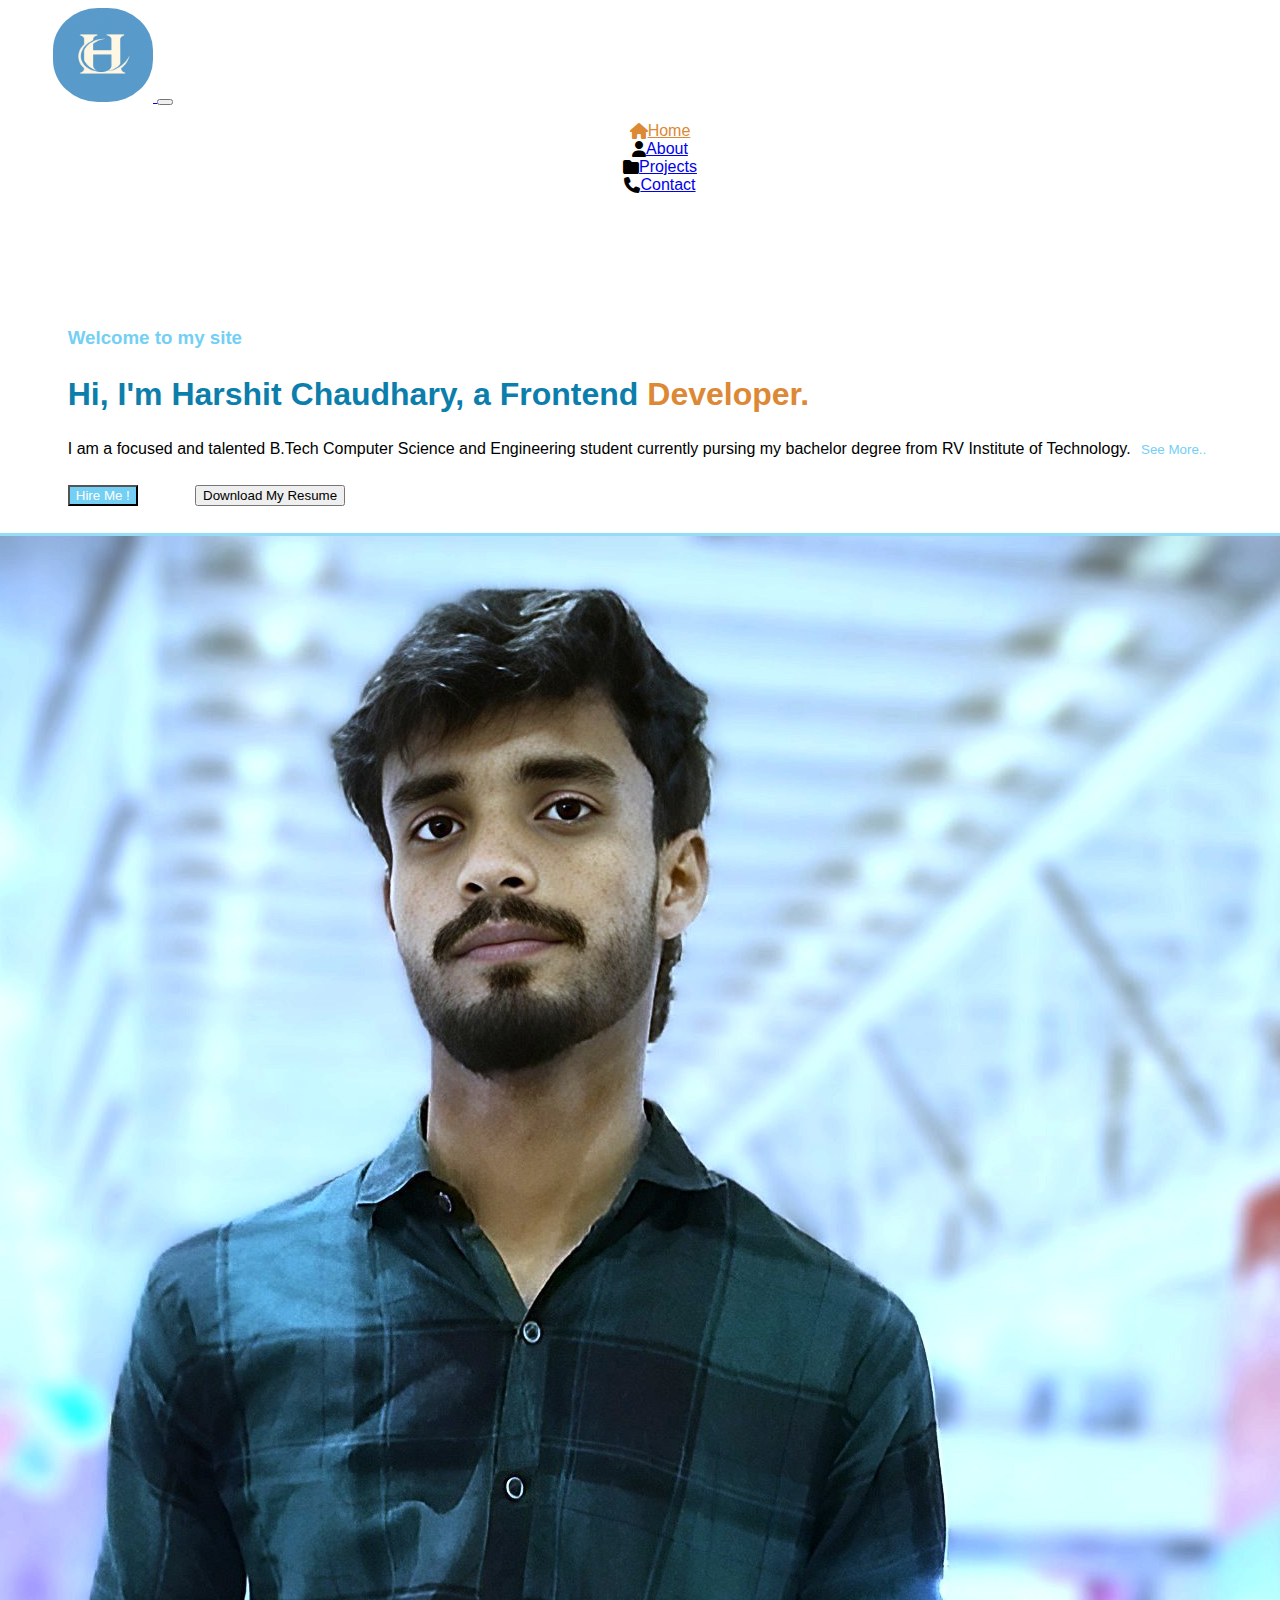
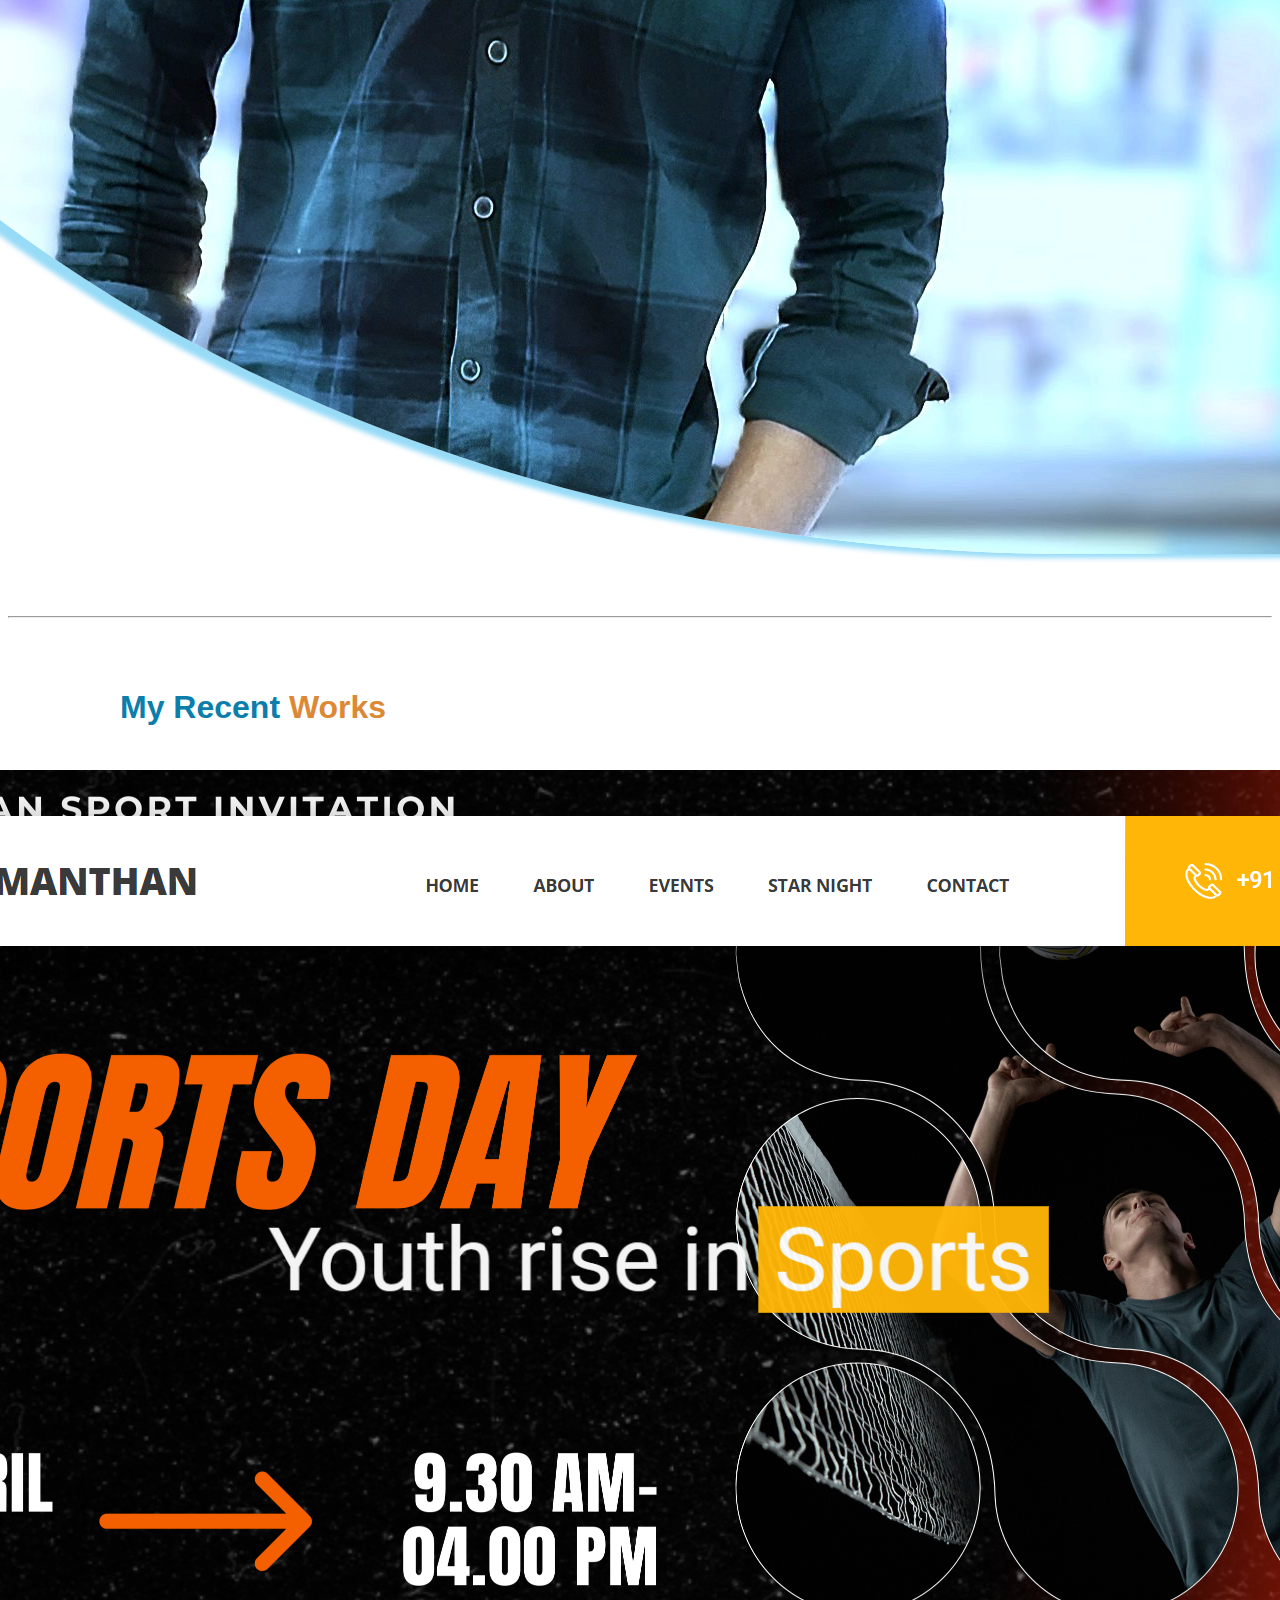
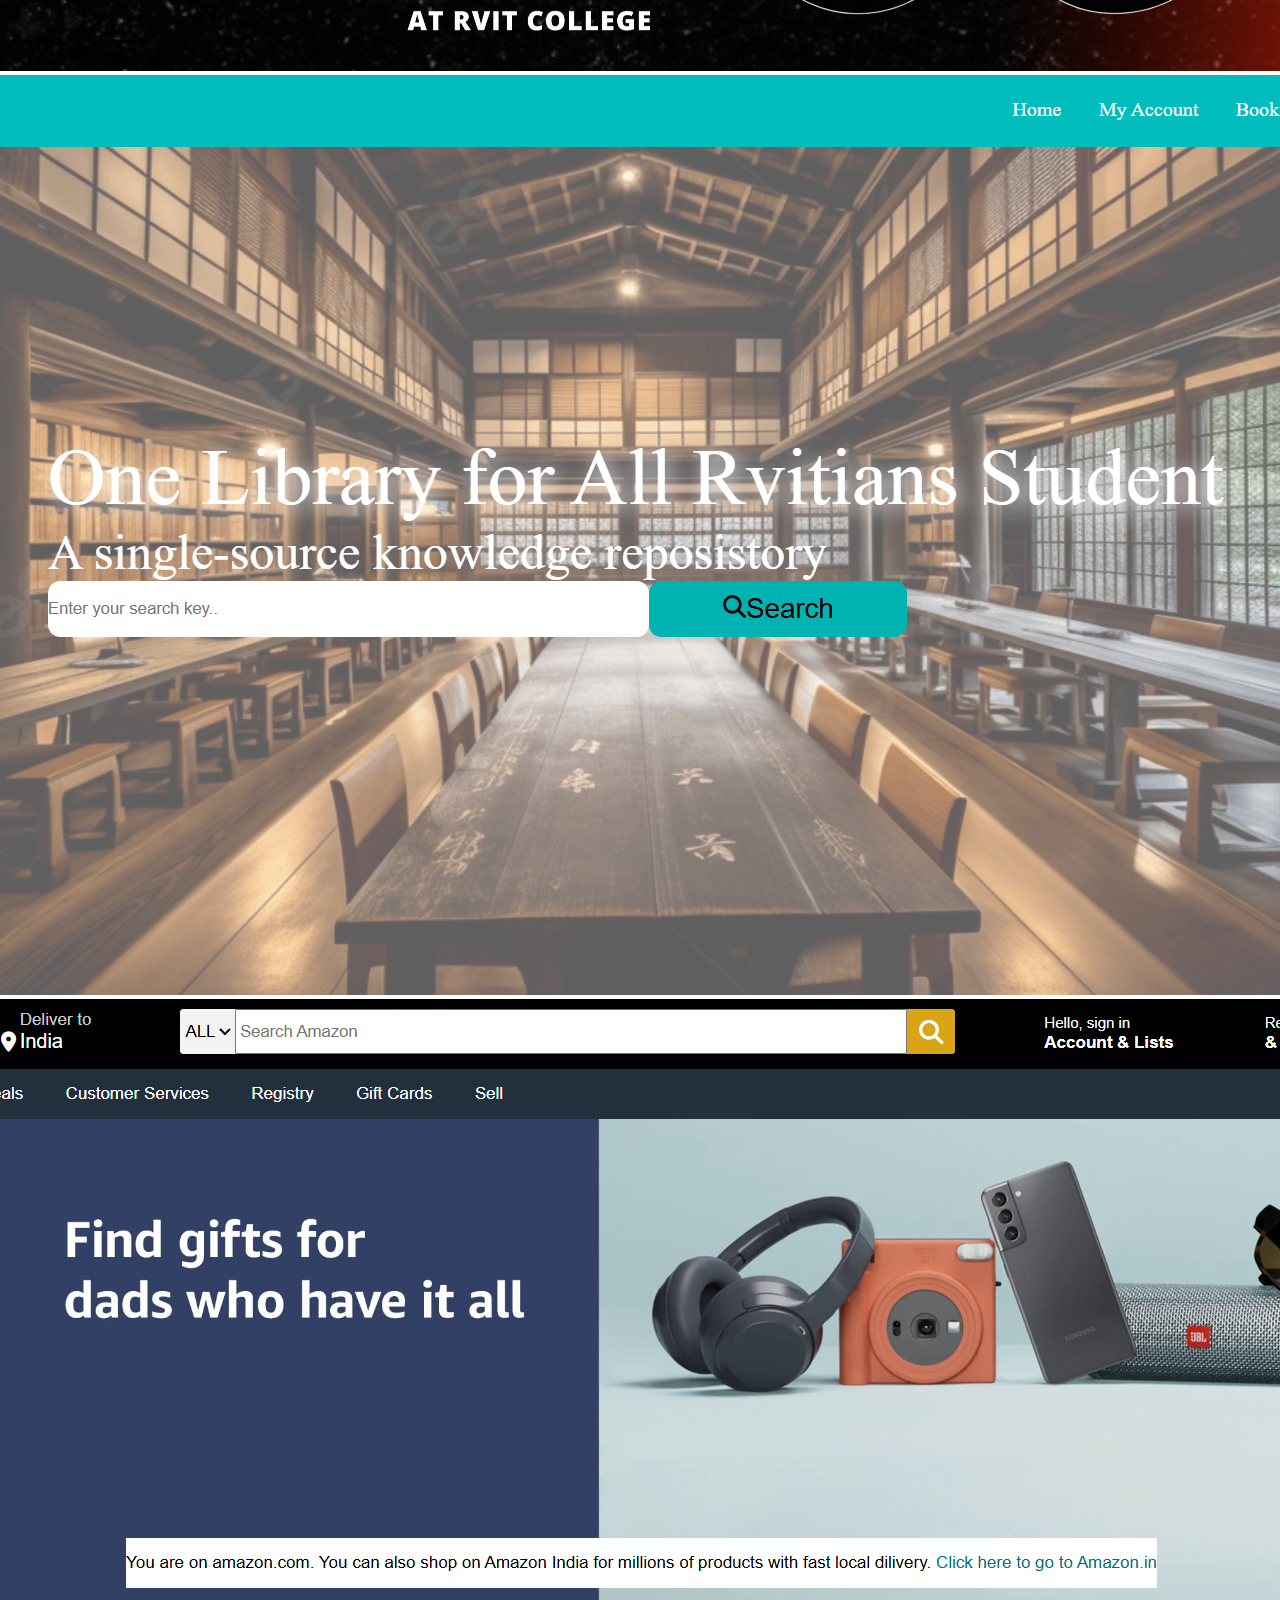
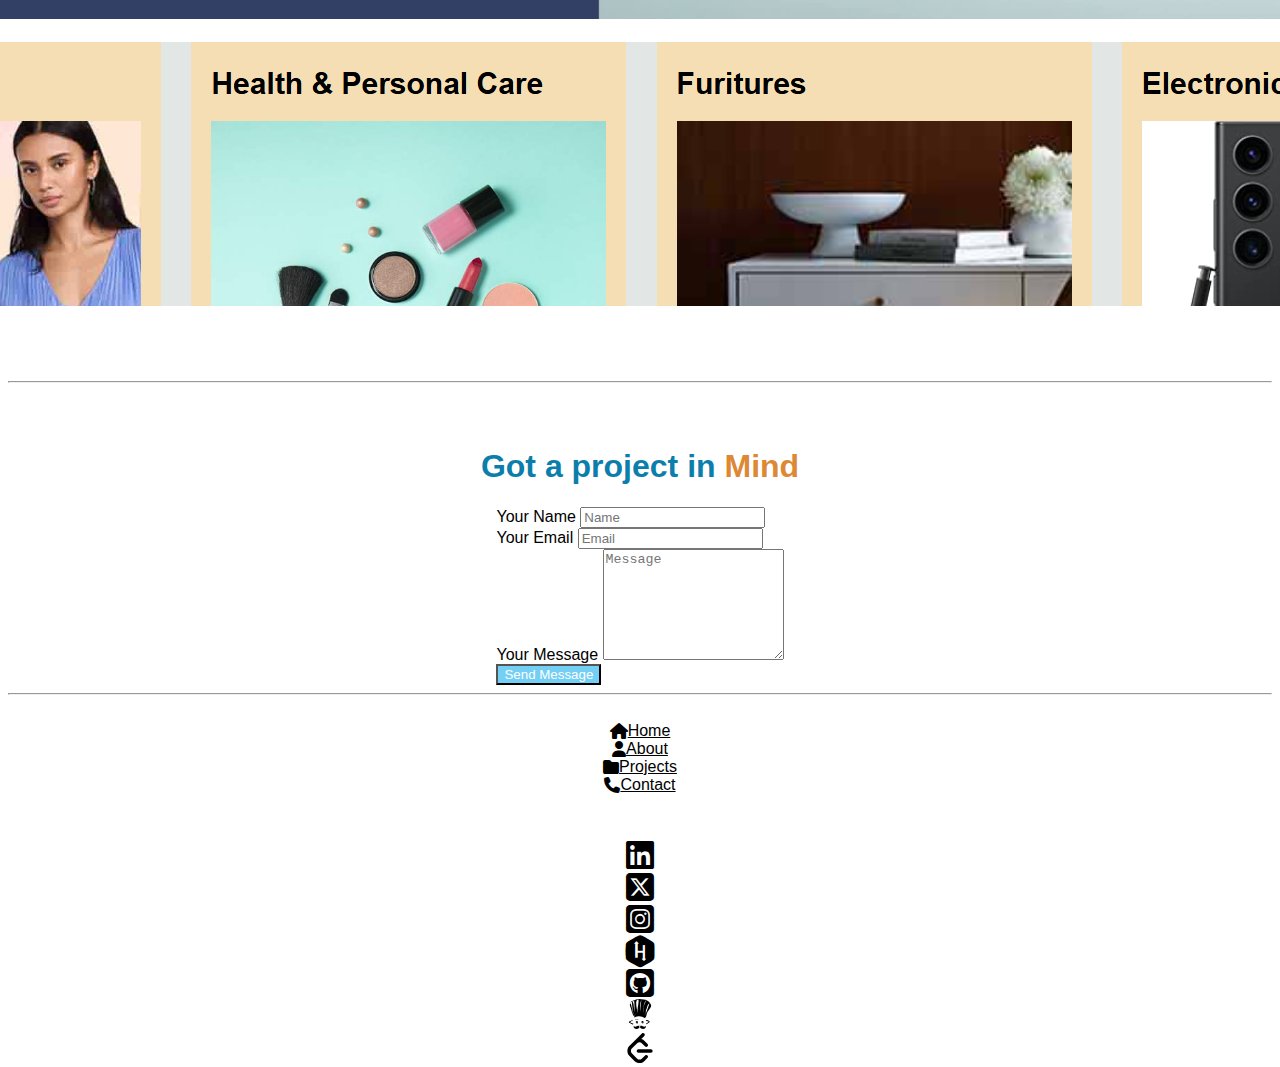
<file: index.html>
<!doctype html>
<html lang="en">

<head>
    <meta charset="utf-8">
    <meta name="viewport" content="width=device-width, initial-scale=1">
    <title>Harshit Chaudhary's Portfolio</title>
    <link rel="icon" type="image/png" href="Images/H-brand.png">
    <link href="https://cdn.jsdelivr.net/npm/bootstrap@5.3.6/dist/css/bootstrap.min.css" rel="stylesheet"
        integrity="sha384-4Q6Gf2aSP4eDXB8Miphtr37CMZZQ5oXLH2yaXMJ2w8e2ZtHTl7GptT4jmndRuHDT" crossorigin="anonymous">
    <link rel="stylesheet" href="style.css">
    <link rel="stylesheet" href="fontawesome-free-6.7.2-web/css/all.min.css">
</head>

<body>
    <!-- Nav Bar -->
    <nav class="navbar navbar-expand-lg bg-body-tertiary">
        <div class="container-fluid">
            <a class="navbar-brand" href="#">
                <img src="Images/H-brand.png" alt="Logo" width="100" height="94"
                    class="d-inline-block align-text-top brand-image">
            </a>
            <button class="navbar-toggler" type="button" data-bs-toggle="collapse" data-bs-target="#navbarNav"
                aria-controls="navbarNav" aria-expanded="false" aria-label="Toggle navigation">
                <span class="navbar-toggler-icon"></span>
            </button>
            <div class="collapse navbar-collapse" id="navbarNav">
                <ul class="navbar-nav">
                    <li class="nav-item">
                        <i class="fa-solid fa-house home"></i>
                        <a class="nav-link active" id="home" aria-current="page" href="index.html">Home</a>
                    </li>
                    <li class="nav-item">
                        <i class="fa-solid fa-user"></i>
                        <a class="nav-link" href="about.html">About</a>
                    </li>
                    <li class="nav-item">
                        <i class="fa-solid fa-folder"></i>
                        <a class="nav-link" href="project.html">Projects</a>
                    </li>
                    <li class="nav-item">
                        <i class="fa-solid fa-phone"></i>
                        <a class="nav-link" href="contact.html">Contact</a>
                    </li>
                </ul>
            </div>
        </div>
    </nav>

    <!-- Hero Section  -->

    <div class="hero-section">
        <div class="container text-center">
            <div class="row">
                <div class="col">
                    <div class="d-flex flex-column mb-3">
                        <div class="p-2">
                            <h3 class="welcome" align="left">Welcome to my site</h3>
                        </div>
                        <div class="p-2">
                            <h1 class="intro" align="left">Hi, I'm Harshit Chaudhary, a Frontend <span
                                    class="developer">Developer.</span></h1>
                        </div>
                        <div class="p-2">
                            <p class="hero-paragraph" align="left">
                                I am a focused and talented B.Tech Computer Science and Engineering student currently
                                pursing my bachelor degree from RV Institute of Technology. <span
                                    class="seeMore"><button class="see" onclick="see_more()">See More..</button></span>
                            </p>
                        </div>
                        <div class="p-2 hero-button">
                            <a href="contact.html"><button type="button" id="btn" class="btn btn-outline-info">Hire Me !</button></a>
                            <a href="#btn2"><button type="button" id="btn2" class="btn btn-outline-info">Download My
                                    Resume</button></a>
                        </div>
                    </div>
                </div>
                <div class="col">
                    <img src="Images/Portfolio.png" class="img-fluid" alt="harshit-image">
                </div>

            </div>
        </div>
    </div>

    <!-- My Recent Work -->
    <br><br><br>
    <hr>
    <br><br>
    <div class="recent_work">
        <div class="d-flex flex-column mb-3">
            <div class="p-2">
                <h1 class="intro recent">My Recent <span class="developer">Works</span></h1>
            </div>
            <br><br><br>
            <!-- <div class="p-2">
                <div class="d-flex flex-row mb-3">
                    <div class="p-2 ">
                        <button type="button" class="btn btn-info beta">All</button>
                    </div>
                    <div class="p-2">
                        <button type="button" class="btn btn-info beta">Web Design</button>
                    </div>
                    <div class="p-2">
                        <button type="button" class="btn btn-info beta">DSA</button>
                    </div>
                </div>
            </div> -->
            <div class="p-2">
                <div class="container text-center">
                    <div class="row recent2">
                        <div class="col" id="image1">
                            <a href="#image1" class="sigma"><img src="Images/rvit_manthan.png"
                                    class="img-thumbnail img2" alt="Rvit Manthan Web Design"></a>
                        </div>
                        <div class="col" id="image2">
                            <a href="#image2" class="sigma"><img src="Images/library.png" class="img-thumbnail img2"
                                    alt="Library Web Design"></a>
                        </div>
                        <div class="col" id="image3">
                            <a href="#image3" class="sigma" class="sigma"><img src="Images/amazon.png"
                                    class="img-thumbnail img2" alt="Amazon Clone"></a>
                        </div>

                    </div>
                </div>
            </div>
        </div>
    </div>

    <!-- Got a project in mind -->

    <br><br>
    <hr>
    <br><br>
    <div class="got-project">
        <div class="container text-center">
            <div class="row">
                <div class="col" align="left">
                    <h1 class="intro" align="left">
                        Got a project in <span class="developer">Mind</span>
                    </h1>
                </div>
                <div class="col">
                    <form action="" class="row g-3">
                        <div class="col-md-6" align="left">
                            <label for="inputName" class="form-label gama">Your Name</label>
                            <input type="text" class="form-control" id="inputName" placeholder="Name">
                        </div>
                        <div class="col-md-6" align="left">
                            <label for="inputEmail4" class="form-label gama"> Your Email</label>
                            <input type="email" class="form-control" id="inputEmail4" placeholder="Email">
                        </div>
                        <div class="mb-3" align="left">
                            <label for="inputMessage" class="form-label gama">Your Message</label>
                            <textarea class="form-control" id="inputMessage" rows="7" placeholder="Message"></textarea>
                        </div>
                        <div class="col-md-3" align="left">
                            <button type="submit" class="btn btn-primary beta">Send Message</button>
                        </div>
                    </form>
                </div>
            </div>
        </div>
    </div>


    <!-- Footer -->

    <hr>
    <footer>
        <div class="d-flex flex-column mb-3">
            <div class="p-2 alpha">
                <div class="row icon">
                    <div class="col main">
                        <i class="fa-solid fa-house"></i>
                        <a class="nav-link active" aria-current="page" href="index.html">Home</a>
                    </div>
                    <div class="col main">
                        <i class="fa-solid fa-user"></i>
                        <a class="nav-link" href="about.html">About</a>
                    </div>
                    <div class="col main">
                        <i class="fa-solid fa-folder"></i>
                        <a class="nav-link" href="project.html">Projects</a>
                    </div>
                    <div class="col main">
                        <i class="fa-solid fa-phone"></i>
                        <a class="nav-link" href="contact.html">Contact</a>
                    </div>
                </div>
            </div>
            <div class="p-2 alpha">
                <div class="row icon">
                    <div class="col">
                        <a href="#icon1" id="icon1"><i class="fa-brands fa-linkedin fa-2x"></i></a>
                    </div>
                    <div class="col">
                        <a href="#icon2" id="icon2"><i class="fa-brands fa-square-x-twitter fa-2x"></i></a>
                    </div>
                    <div class="col">
                        <a href="#icon3" id="icon3"><i class="fa-brands fa-square-instagram fa-2x"></i></a>
                    </div>
                    <div class="col">
                        <a href="#icon4" id="icon4"><i class="fa-brands fa-hackerrank fa-2x"></i></a>
                    </div>
                    <div class="col">
                        <a href="#icon5" id="icon5"><i class="fa-brands fa-square-github fa-2x"></i></a>
                    </div>
                    <div class="col">
                        <a href="#icon6" id="icon6"><img src="Images/codechef-svgrepo-com.svg" alt="Code Chef"
                                width="30vw"></a>
                    </div>
                    <div class="col">
                        <a href="#icon7" id="icon7"><img src="Images/leetcode-svgrepo-com.svg" alt="LeetCode"
                                width="30vw"></a>
                    </div>
                </div>
            </div>
        </div>
    </footer>

    <!-- Adding script file -->

    <script src="script.js"></script>
    <script src="https://cdn.jsdelivr.net/npm/bootstrap@5.3.6/dist/js/bootstrap.bundle.min.js"
        integrity="sha384-j1CDi7MgGQ12Z7Qab0qlWQ/Qqz24Gc6BM0thvEMVjHnfYGF0rmFCozFSxQBxwHKO"
        crossorigin="anonymous"></script>
</body>

</html>
</file>
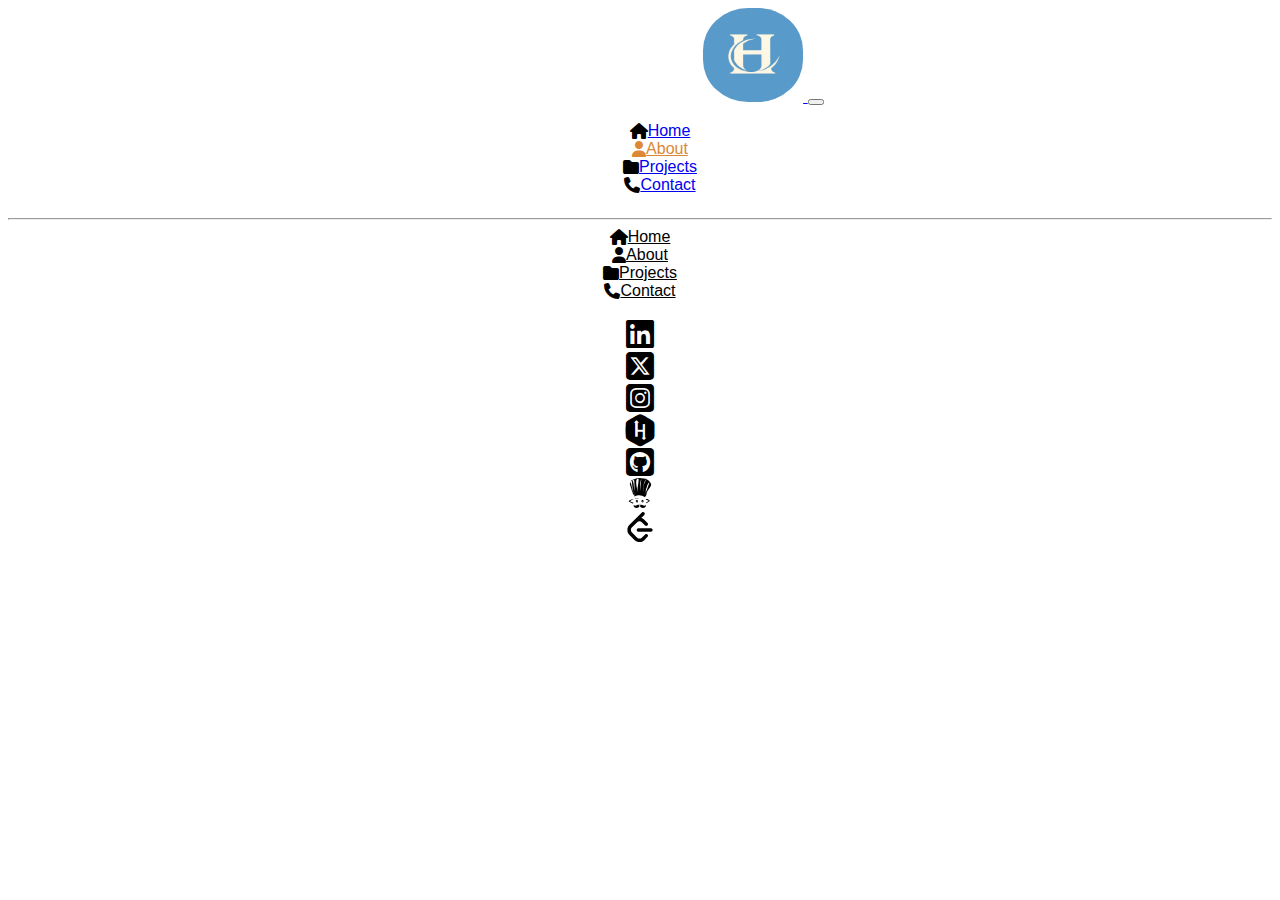
<file: about.html>
<!doctype html>
<html lang="en">

<head>
    <meta charset="utf-8">
    <meta name="viewport" content="width=device-width, initial-scale=1">
    <title>Harshit Chaudhary's Portfolio</title>
    <link href="https://cdn.jsdelivr.net/npm/bootstrap@5.3.6/dist/css/bootstrap.min.css" rel="stylesheet"
        integrity="sha384-4Q6Gf2aSP4eDXB8Miphtr37CMZZQ5oXLH2yaXMJ2w8e2ZtHTl7GptT4jmndRuHDT" crossorigin="anonymous">
    <link rel="stylesheet" href="about.css">
    <link rel="stylesheet" href="fontawesome-free-6.7.2-web/css/all.min.css">
</head>

<body>
    <!-- Nav Bar -->
    <nav class="navbar navbar-expand-lg bg-body-tertiary">
        <div class="container-fluid">
            <a class="navbar-brand" href="#">
                <img src="Images/H-brand.png" alt="Logo" width="100" height="94"
                    class="d-inline-block align-text-top brand-image">
            </a>
            <button class="navbar-toggler" type="button" data-bs-toggle="collapse" data-bs-target="#navbarNav"
                aria-controls="navbarNav" aria-expanded="false" aria-label="Toggle navigation">
                <span class="navbar-toggler-icon"></span>
            </button>
            <div class="collapse navbar-collapse" id="navbarNav">
                <ul class="navbar-nav">
                    <li class="nav-item">
                        <i class="fa-solid fa-house"></i>
                        <a class="nav-link active" aria-current="page" href="index.html">Home</a>
                    </li>
                    <li class="nav-item">
                        <i class="fa-solid fa-user about"></i>
                        <a class="nav-link" id="about" href="about.html">About</a>
                    </li>
                    <li class="nav-item">
                        <i class="fa-solid fa-folder"></i>
                        <a class="nav-link" href="project.html">Projects</a>
                    </li>
                    <li class="nav-item">
                        <i class="fa-solid fa-phone"></i>
                        <a class="nav-link" href="contact.html">Contact</a>
                    </li>
                </ul>
            </div>
        </div>
    </nav>

    <!-- Footer -->

    <hr>
    <footer>
        <div class="d-flex flex-column mb-3">
            <div class="p-2 alpha">
                <div class="row icon">
                    <div class="col main">
                        <i class="fa-solid fa-house"></i>
                        <a class="nav-link active" aria-current="page" href="index.html">Home</a>
                    </div>
                    <div class="col main">
                        <i class="fa-solid fa-user"></i>
                        <a class="nav-link" href="about.html">About</a>
                    </div>
                    <div class="col main">
                        <i class="fa-solid fa-folder"></i>
                        <a class="nav-link" href="project.html">Projects</a>
                    </div>
                    <div class="col main">
                        <i class="fa-solid fa-phone"></i>
                        <a class="nav-link" href="contact.html">Contact</a>
                    </div>
                </div>
            </div>
            <div class="p-2 alpha">
                <div class="row icon">
                    <div class="col">
                        <a href="#icon1" id="icon1"><i
                                class="fa-brands fa-linkedin fa-2x"></i></a>
                    </div>
                    <div class="col">
                        <a href="#icon2" id="icon2"><i class="fa-brands fa-square-x-twitter fa-2x"></i></a>
                    </div>
                    <div class="col">
                        <a href="#icon3" id="icon3"><i
                                class="fa-brands fa-square-instagram fa-2x"></i></a>
                    </div>
                    <div class="col">
                        <a href="#icon4" id="icon4"><i
                                class="fa-brands fa-hackerrank fa-2x"></i></a>
                    </div>
                    <div class="col">
                        <a href="#icon5" id="icon5"><i class="fa-brands fa-square-github fa-2x"></i></a>
                    </div>
                    <div class="col">
                        <a href="#icon6" id="icon6"><img src="Images/codechef-svgrepo-com.svg" alt="Code Chef" width="30vw"></a>
                    </div>
                    <div class="col">
                        <a href="#icon7" id="icon7"><img src="Images/leetcode-svgrepo-com.svg" alt="LeetCode" width="30vw"></a>
                    </div>
                </div>
            </div>
        </div>
    </footer>
    
    <!-- Adding script file -->

    <script src="script.js"></script>
    <script src="https://cdn.jsdelivr.net/npm/bootstrap@5.3.6/dist/js/bootstrap.bundle.min.js"
        integrity="sha384-j1CDi7MgGQ12Z7Qab0qlWQ/Qqz24Gc6BM0thvEMVjHnfYGF0rmFCozFSxQBxwHKO"
        crossorigin="anonymous"></script>
</body>

</html>
</file>
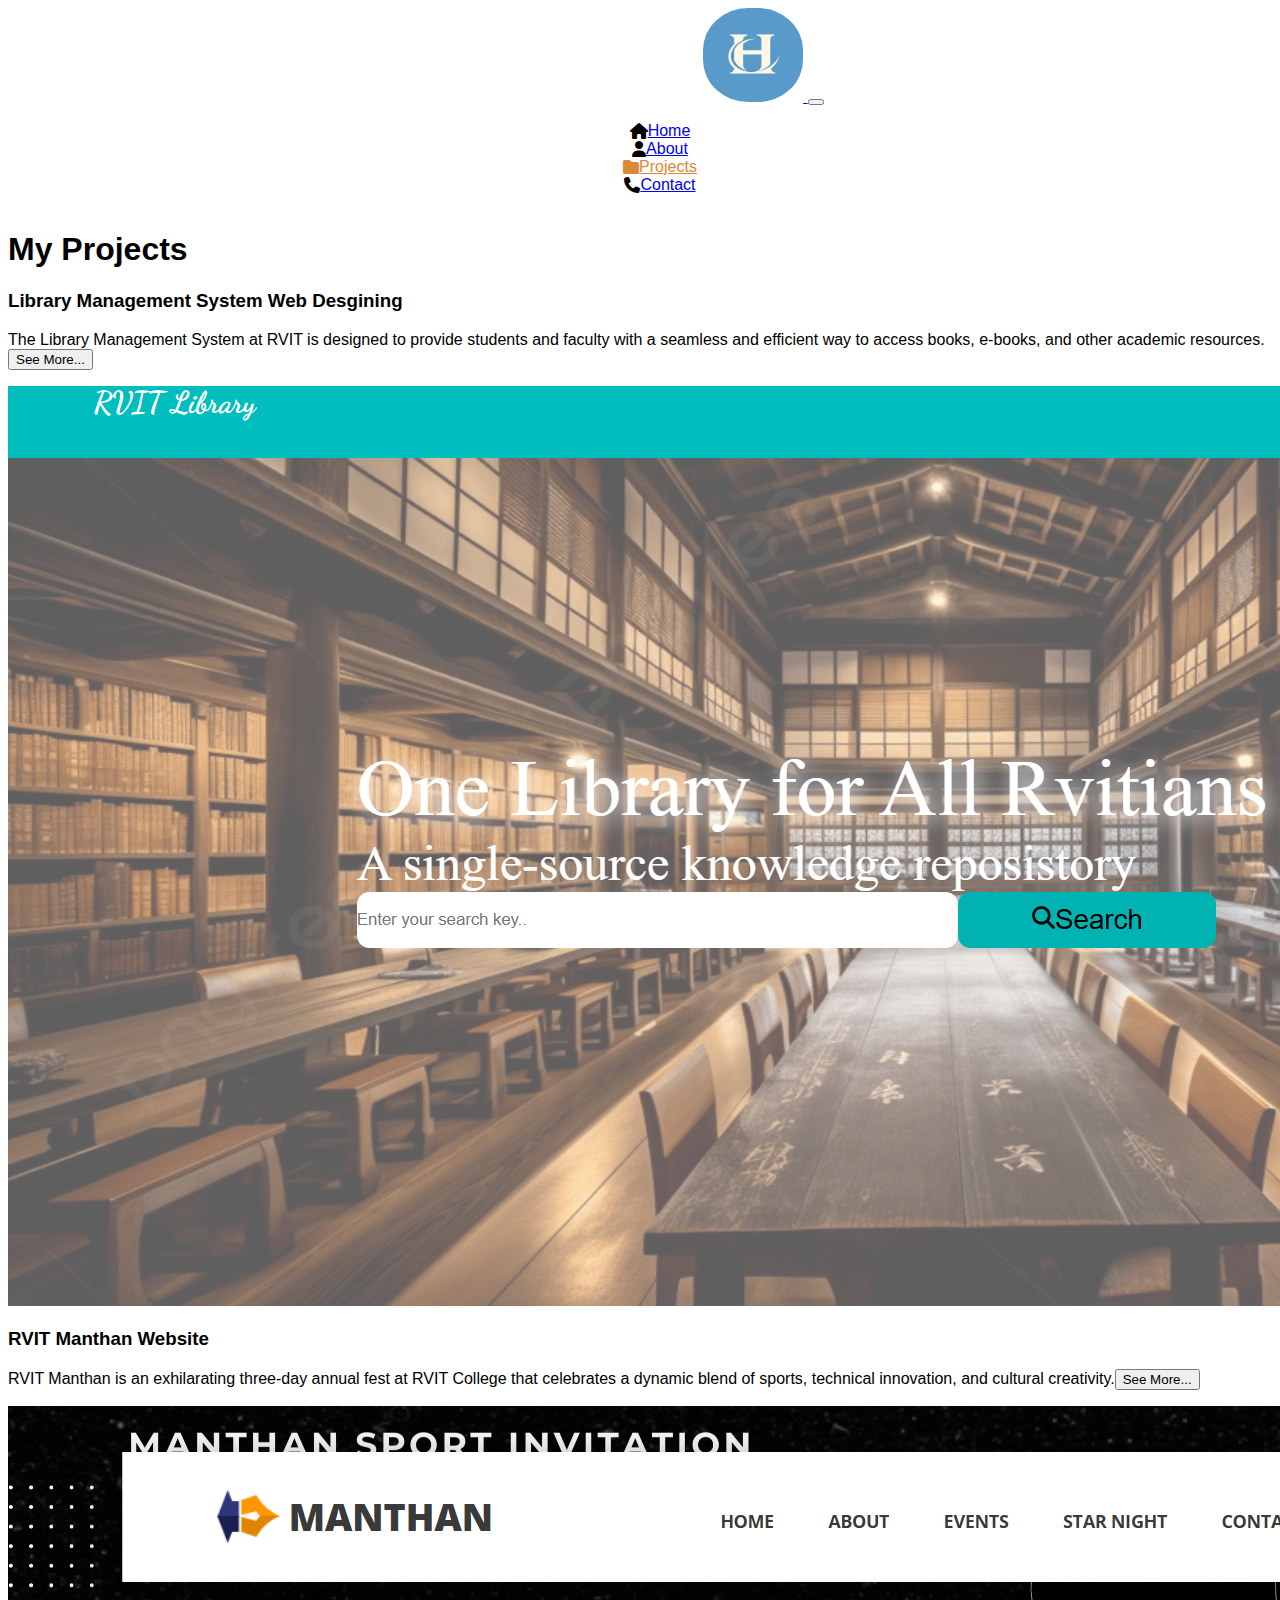
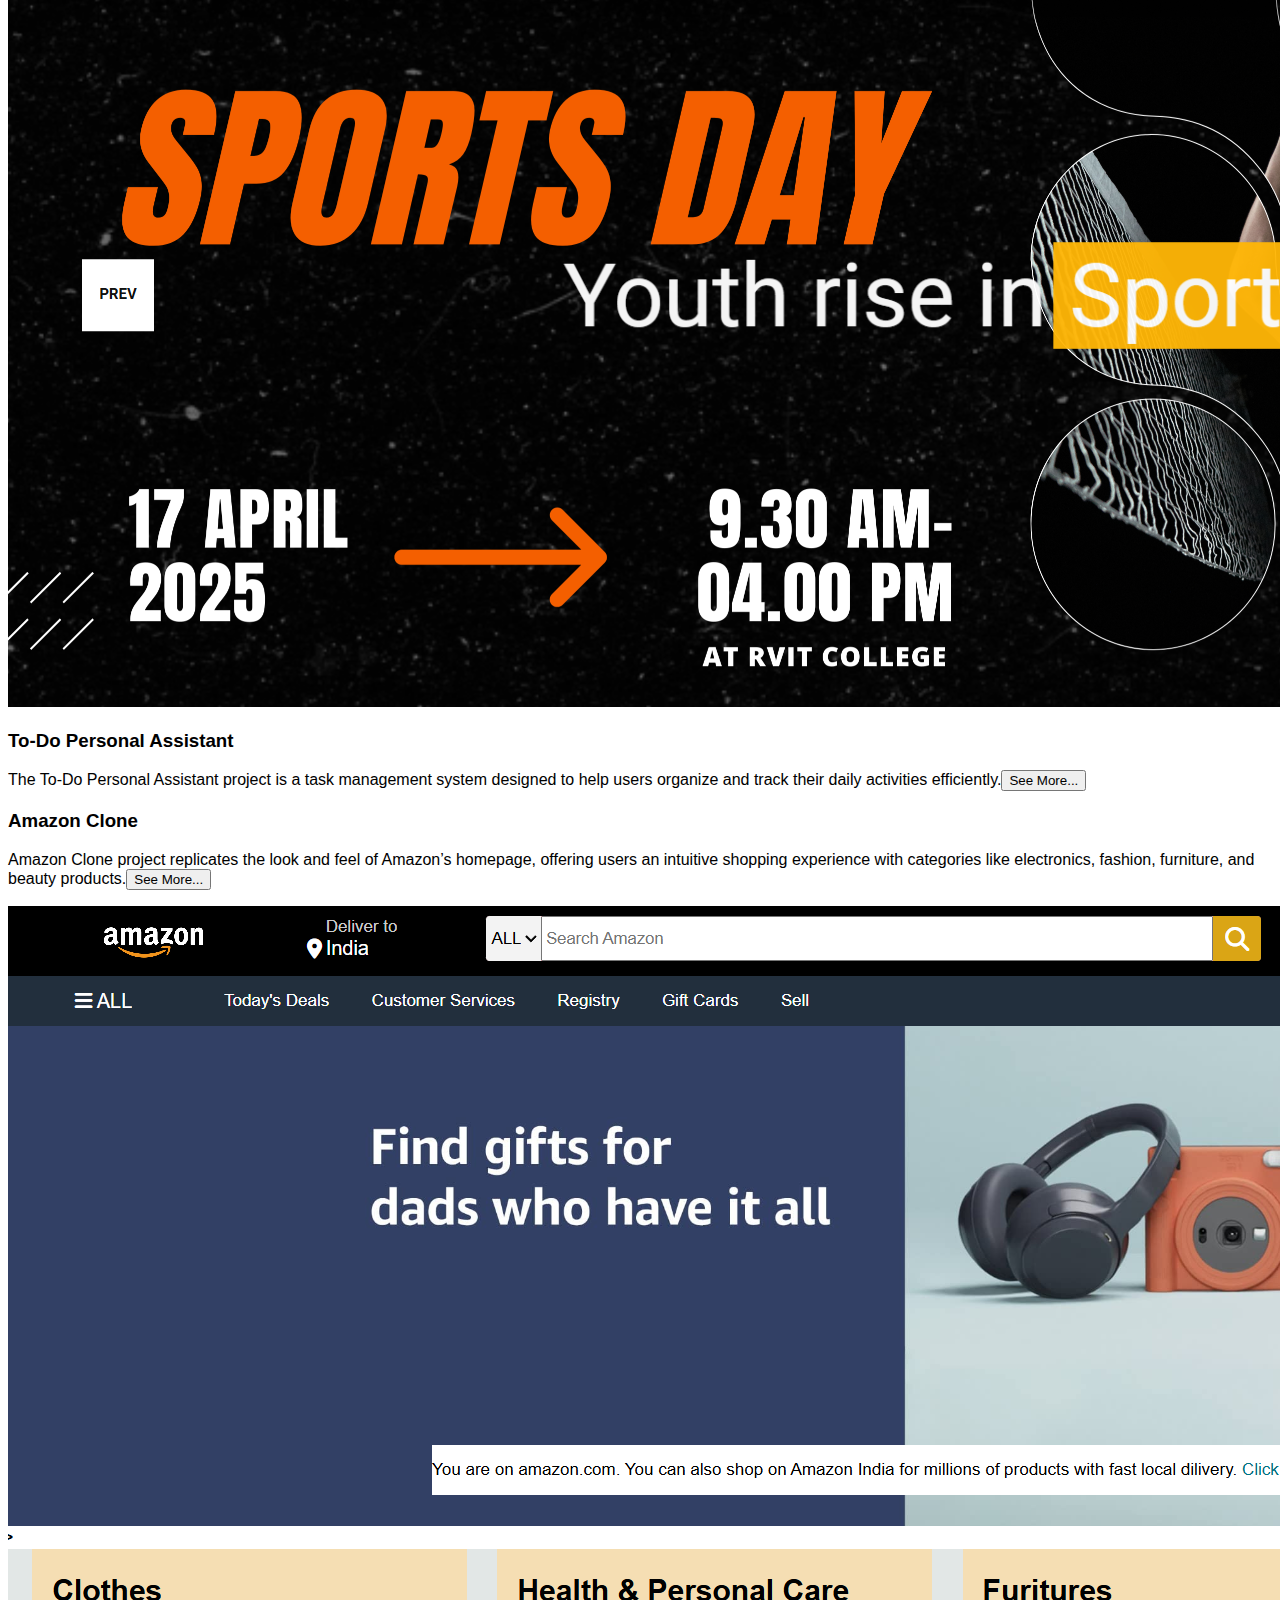
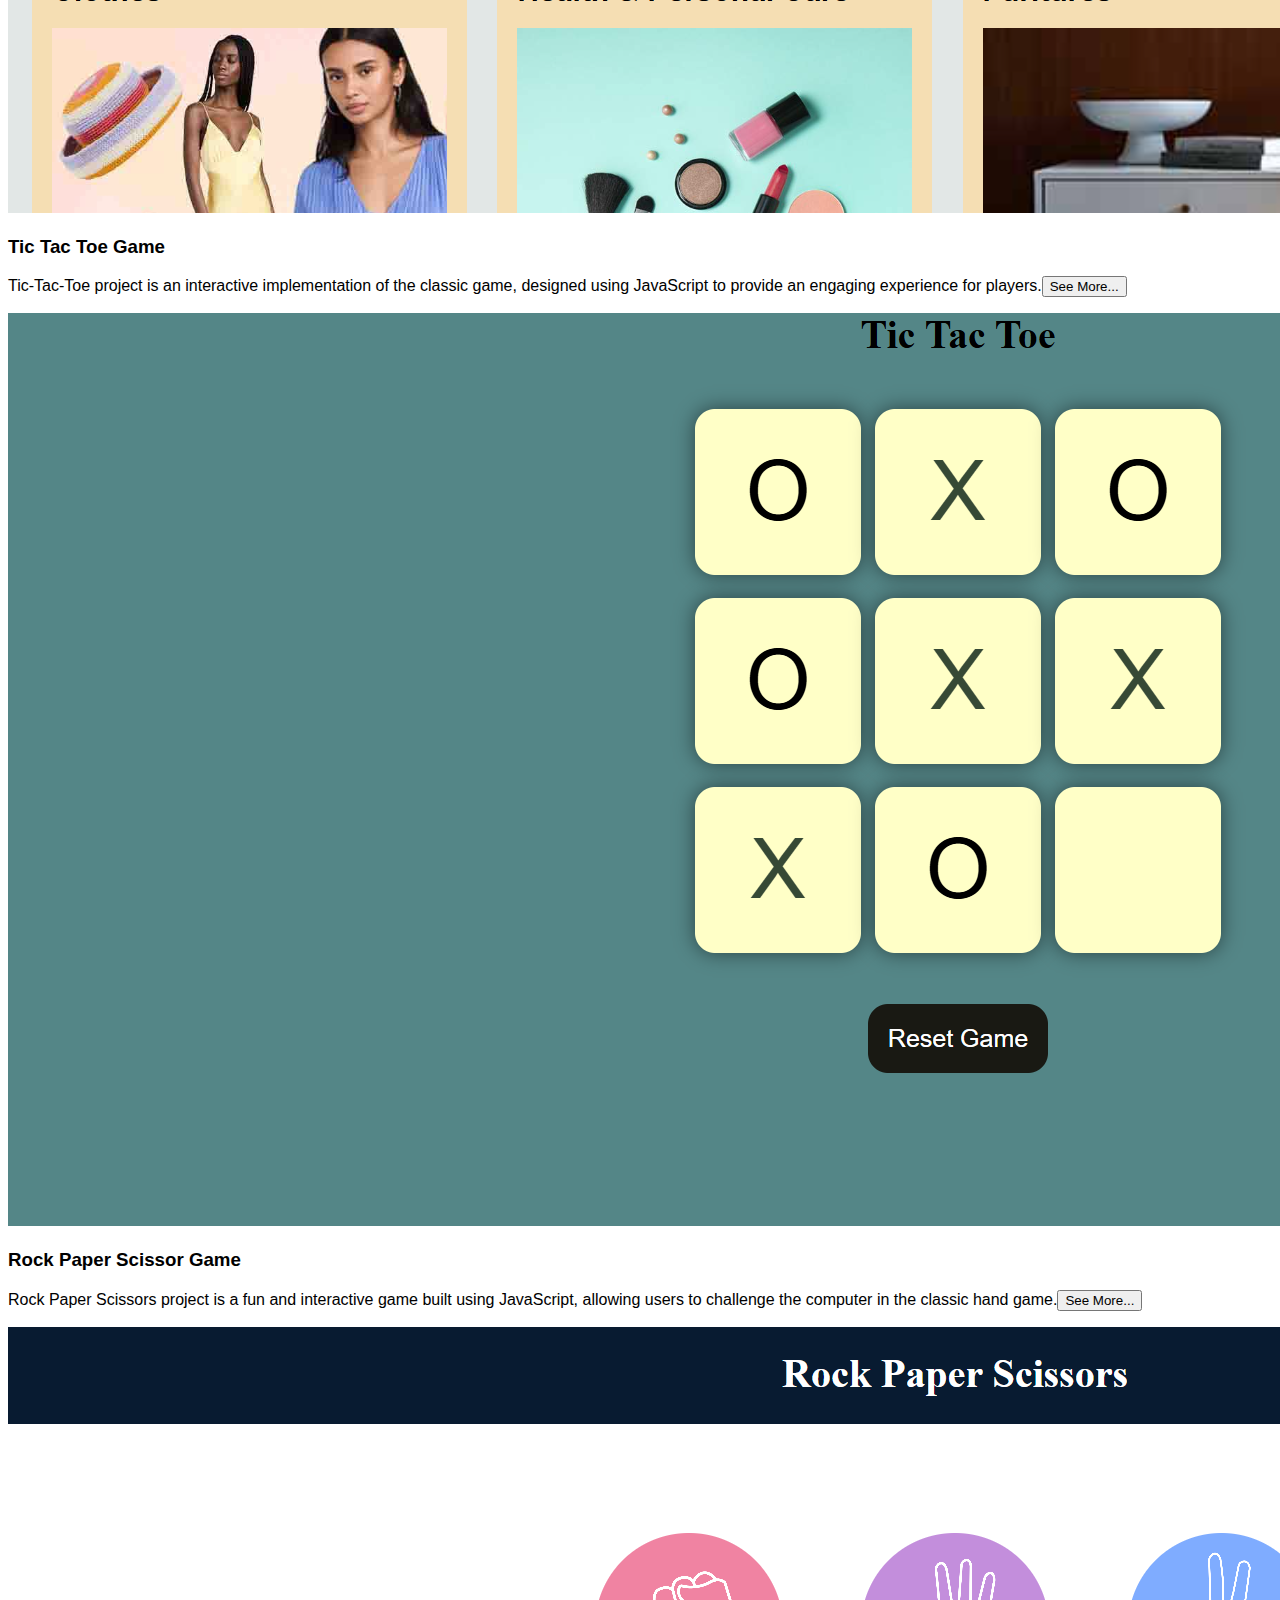
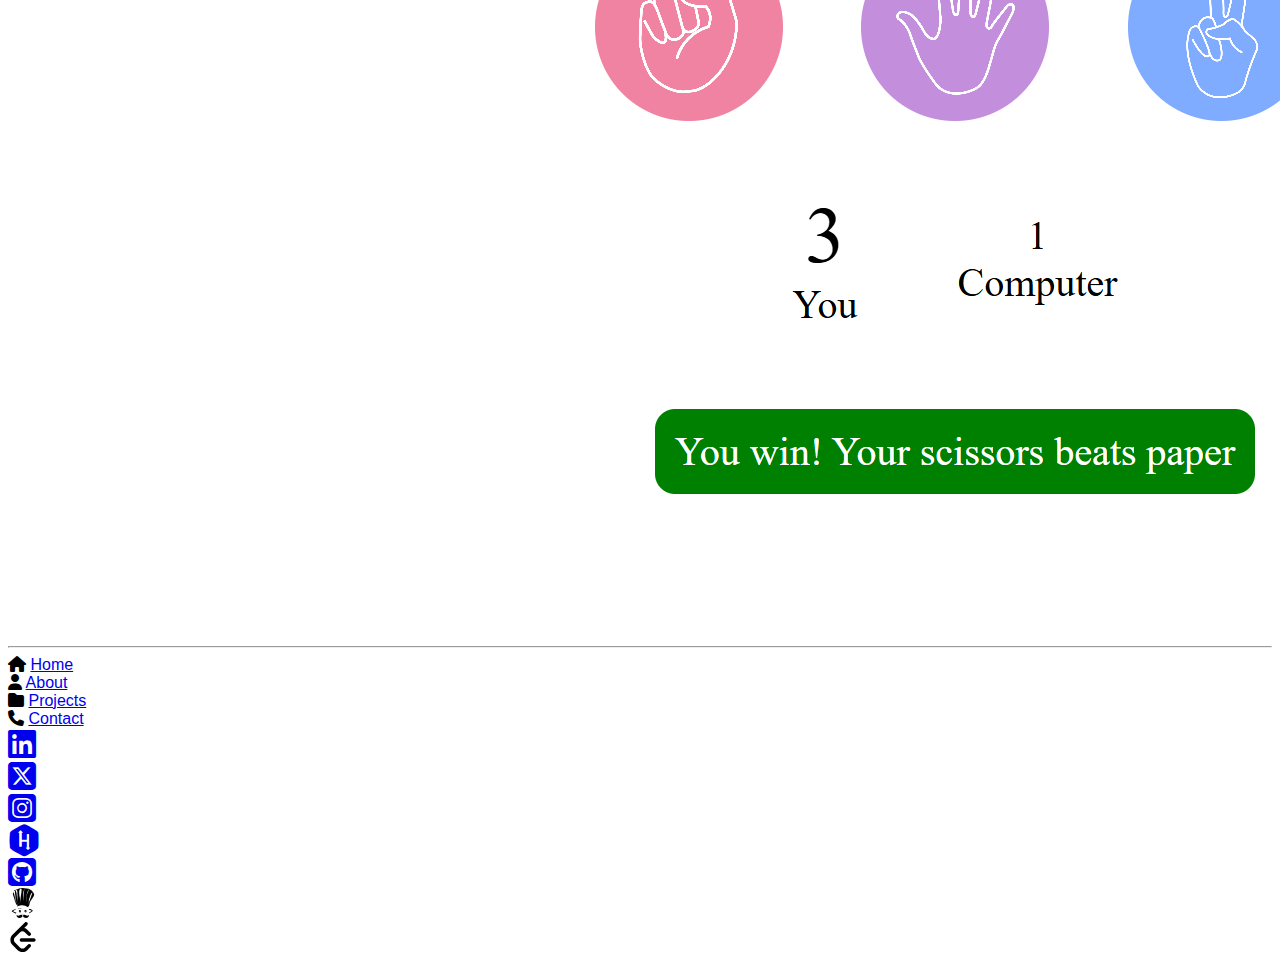
<file: project.html>
<!doctype html>
<html lang="en">

<head>
    <meta charset="utf-8">
    <meta name="viewport" content="width=device-width, initial-scale=1">
    <link rel="icon" type="image/png" href="Images/H-brand.png">
    <title>Harshit Chaudhary's Portfolio</title>
    <link href="https://cdn.jsdelivr.net/npm/bootstrap@5.3.6/dist/css/bootstrap.min.css" rel="stylesheet"
        integrity="sha384-4Q6Gf2aSP4eDXB8Miphtr37CMZZQ5oXLH2yaXMJ2w8e2ZtHTl7GptT4jmndRuHDT" crossorigin="anonymous">
    <link rel="stylesheet" href="project.css">
    <link rel="stylesheet" href="fontawesome-free-6.7.2-web/css/all.min.css">
</head>

<body>
    <!-- Nav Bar -->
    <nav class="navbar navbar-expand-lg bg-body-tertiary">
        <div class="container-fluid">
            <a class="navbar-brand" href="#">
                <img src="Images/H-brand.png" alt="Logo" width="100" height="94"
                    class="d-inline-block align-text-top brand-image">
            </a>
            <button class="navbar-toggler" type="button" data-bs-toggle="collapse" data-bs-target="#navbarNav"
                aria-controls="navbarNav" aria-expanded="false" aria-label="Toggle navigation">
                <span class="navbar-toggler-icon"></span>
            </button>
            <div class="collapse navbar-collapse" id="navbarNav">
                <ul class="navbar-nav">
                    <li class="nav-item">
                        <i class="fa-solid fa-house"></i>
                        <a class="nav-link active" aria-current="page" href="index.html">Home</a>
                    </li>
                    <li class="nav-item">
                        <i class="fa-solid fa-user"></i>
                        <a class="nav-link" href="about.html">About</a>
                    </li>
                    <li class="nav-item">
                        <i class="fa-solid fa-folder pro"></i>
                        <a class="nav-link" id="pro" href="project.html">Projects</a>
                    </li>
                    <li class="nav-item">
                        <i class="fa-solid fa-phone"></i>
                        <a class="nav-link" href="contact.html">Contact</a>
                    </li>
                </ul>
            </div>
        </div>
    </nav>

    <div class="project">
        <div class="d-flex p-2 project2">
            <h1 class="intro">My <span class="developer">Projects</span></h1>
        </div>
        <div class="container text-center sub-project">
            <div class="row">
                <div class="row">
                    <div class="d-flex flex-column mb-3">
                        <div class="p-2">
                            <h3 class="intro">Library Management System Web Desgining</h3>
                        </div>
                        <div class="p-2">
                            <p>
                                The Library Management System at RVIT is designed to provide students and faculty with a
                                seamless and efficient way to access books, e-books, and other academic resources.<span
                                    class="see" id="see"><button onclick="library()" class="see1">See
                                        More...</button></span>
                            </p>
                        </div>
                        <div class="p-2">

                        </div>
                    </div>
                </div>
                <div class="row">
                    <img src="Images/library.png" class="img-fluid" alt="Rvit Library">
                </div>
            </div>
        </div>

        <!-- 2nd project -->

        <div class="container text-center sub-project">
            <div class="row">
                <div class="row">
                    <div class="d-flex flex-column mb-3">
                        <div class="p-2">
                            <h3 class="intro">RVIT Manthan Website</h3>
                        </div>
                        <div class="p-2">
                            <p>
                                RVIT Manthan is an exhilarating three-day annual fest at RVIT College that celebrates a
                                dynamic blend of sports, technical innovation, and cultural creativity.<span class="see"
                                    id="see2"><button onclick="manthan()" class="see1">See
                                        More...</button></span>
                            </p>
                        </div>
                        <div class="p-2">

                        </div>
                    </div>
                </div>
                <div class="row">
                    <img src="Images/rvit_manthan.png" class="img-fluid" alt="Rvit Manthan">
                </div>
            </div>
        </div>

        <!-- 3rd Project -->

        <div class="container text-center sub-project">
            <div class="row">
                <div class="row">
                    <div class="d-flex flex-column mb-3">
                        <div class="p-2">
                            <h3 class="intro">To-Do Personal Assistant</h3>
                        </div>
                        <div class="p-2">
                            <p>
                                The To-Do Personal Assistant project is a task management system designed to help users
                                organize and track their daily activities efficiently.<span class="see"
                                    id="see3"><button onclick="toDo()" class="see1">See
                                        More...</button></span>
                            </p>
                        </div>
                        <div class="p-2">

                        </div>
                    </div>
                </div>
                <!-- <div class="row">
                    <img src="Images" class="img-fluid" alt="To-Do Personal Assistan">
                </div> -->
            </div>
        </div>

        <!-- 4th Project -->

        <div class="container text-center sub-project">
            <div class="row">
                <div class="row">
                    <div class="d-flex flex-column mb-3">
                        <div class="p-2">
                            <h3 class="intro">Amazon Clone</h3>
                        </div>
                        <div class="p-2">
                            <p>
                                Amazon Clone project replicates the look and feel of Amazon’s homepage, offering users
                                an intuitive shopping experience with categories like electronics, fashion, furniture,
                                and beauty products.<span class="see" id="see4"><button onclick="amazon()"
                                        class="see1">See
                                        More...</button></span>
                            </p>
                        </div>
                        <div class="p-2">

                        </div>
                    </div>
                </div>
                <div class="row">
                    <img src="Images/amazon.png" class="img-fluid" alt="Amazon Clone">
                </div>
            </div>
        </div>

        <!-- 5th Project -->

        <div class="container text-center sub-project">
            <div class="row">
                <div class="row">
                    <div class="d-flex flex-column mb-3">
                        <div class="p-2">
                            <h3 class="intro">Tic Tac Toe Game</h3>
                        </div>
                        <div class="p-2">
                            <p>
                                Tic-Tac-Toe project is an interactive implementation of the classic game, designed using
                                JavaScript to provide an engaging experience for players.<span class="see"
                                    id="see5"><button onclick="ticTacToe()" class="see1">See
                                        More...</button></span>
                            </p>
                        </div>
                        <div class="p-2">

                        </div>
                    </div>
                </div>
                <div class="row">
                    <img src="Images/tic-tac-toe.png" class="img-fluid" alt="Rvit Library">
                </div>
            </div>
        </div>

        <!-- 6th Project -->

        <div class="container text-center sub-project">
            <div class="row">
                <div class="row">
                    <div class="d-flex flex-column mb-3">
                        <div class="p-2">
                            <h3 class="intro">Rock Paper Scissor Game</h3>
                        </div>
                        <div class="p-2">
                            <p>
                                Rock Paper Scissors project is a fun and interactive game built using JavaScript,
                                allowing users to challenge the computer in the classic hand game.<span class="see"
                                    id="see6"><button onclick="Rock()" class="see1">See
                                        More...</button></span>
                            </p>
                        </div>
                        <div class="p-2">

                        </div>
                    </div>
                </div>
                <div class="row">
                    <img src="Images/rock_paper_scissor.png" class="img-fluid" alt="Rock Paper Scissor Game">
                </div>
            </div>
        </div>
    </div>

    <!-- Footer -->

    <hr>
    <footer>
        <div class="d-flex flex-column mb-3">
            <div class="p-2 alpha">
                <div class="row icon">
                    <div class="col main">
                        <i class="fa-solid fa-house"></i>
                        <a class="nav-link active" aria-current="page" href="index.html">Home</a>
                    </div>
                    <div class="col main">
                        <i class="fa-solid fa-user"></i>
                        <a class="nav-link" href="about.html">About</a>
                    </div>
                    <div class="col main">
                        <i class="fa-solid fa-folder"></i>
                        <a class="nav-link" href="project.html">Projects</a>
                    </div>
                    <div class="col main">
                        <i class="fa-solid fa-phone"></i>
                        <a class="nav-link" href="contact.html">Contact</a>
                    </div>
                </div>
            </div>
            <div class="p-2 alpha">
                <div class="row icon">
                    <div class="col">
                        <a href="#icon1" id="icon1"><i class="fa-brands fa-linkedin fa-2x"></i></a>
                    </div>
                    <div class="col">
                        <a href="#icon2" id="icon2"><i class="fa-brands fa-square-x-twitter fa-2x"></i></a>
                    </div>
                    <div class="col">
                        <a href="#icon3" id="icon3"><i class="fa-brands fa-square-instagram fa-2x"></i></a>
                    </div>
                    <div class="col">
                        <a href="#icon4" id="icon4"><i class="fa-brands fa-hackerrank fa-2x"></i></a>
                    </div>
                    <div class="col">
                        <a href="#icon5" id="icon5"><i class="fa-brands fa-square-github fa-2x"></i></a>
                    </div>
                    <div class="col">
                        <a href="#icon6" id="icon6"><img src="Images/codechef-svgrepo-com.svg" alt="Code Chef"
                                width="30vw"></a>
                    </div>
                    <div class="col">
                        <a href="#icon7" id="icon7"><img src="Images/leetcode-svgrepo-com.svg" alt="LeetCode"
                                width="30vw"></a>
                    </div>
                </div>
            </div>
        </div>
    </footer>

    <!-- Adding script file -->

    <script src="project.js"></script>
    <script src="https://cdn.jsdelivr.net/npm/bootstrap@5.3.6/dist/js/bootstrap.bundle.min.js"
        integrity="sha384-j1CDi7MgGQ12Z7Qab0qlWQ/Qqz24Gc6BM0thvEMVjHnfYGF0rmFCozFSxQBxwHKO"
        crossorigin="anonymous"></script>
</body>

</html>
</file>
<file: style.css>
body {
    font-family: Arial, Helvetica, sans-serif;
    
}

/* Navbar */

.navbar .container-fluid {
    background-color: white;
}

.bg-body-tertiary {
    --bs-bg-opacity: 0;
    background-color: white;
}

.collapse {
    display: flex;
    justify-content: center;
    align-items: center;
}
.navbar-nav {
    column-gap: 50%;
}

.nav-item {
    display: flex;
    justify-self: center;
    align-items: center;
}

.brand-image {
    border-radius: 45%;
    margin-left: 5dvb;
}

.home {
   color :rgb(220, 136, 52); 
}

#home {
    color: rgb(220, 136, 52);
}


/* Hero Section */

.hero-section {
    margin-top: 10vh;
}

.p-2 {
    margin-top: 3vh;
    margin-bottom: 3vh;
}

.hero-button {
    display: flex;
    gap: 5%;
}

.img-fluid {
    border: 0px solid skyblue;
    border-top: .2rem solid rgba(115, 207, 244, .74);
    border-right: .2rem solid rgba(115, 207, 244, .74);
    border-bottom-left-radius: 70%;
    box-shadow: -1rem .2rem 5px rgba(115, 207, 244, 0.74);
}

.welcome {
    color: rgb(115, 207, 244);
}

.intro {
    color: rgb(11, 126, 171);
}

.see {
    color: rgb(115, 207, 244);
    border: none;
    background: none;
    cursor: pointer;
}

.developer {
    color: rgb(220, 136, 52);
}

/* Button */ 
 
#btn {
    background-color: rgb(115, 207, 244);
    color: #fff;
}

#btn:hover {
    background-color: #fff;
    color: rgb(115, 207, 244);
}

#btn2:hover {
    color: white;
}

.hero-paragraph {
    font-weight: 400;
}

/* Footer */

.col {
    display: flex;
    justify-content: center;
    align-items: center;
    
}

.alpha {
    margin-left: 10vw;
    margin-right: 10vw;
    height: 10vh;
}

.col a {
    color: black;
}

.icon a:hover, .icon .main:hover {
    filter: invert(50%) sepia(70%) hue-rotate(180deg);
}


.icon img:hover {
    filter: invert(50%) sepia(70%) hue-rotate(180deg);
}

/* Recent work */

.recent_work {
    margin-left: 7rem;
    margin-right: 7rem;
}

.recent {
    margin-bottom: -2rem;
}

/* Button */

.beta {
    background-color: rgb(115, 207, 244);
    color: #fff;
}

.beta:hover {
    background-color: #fff;
    color: rgb(115, 207, 244);
}

/* Images */

.recent2 {
    margin-top: -2rem;
}
</file>
<file: about.css>
body {
    font-family: Arial, Helvetica, sans-serif;
    
}

/* Navbar */

.navbar .container-fluid {
    background-color: white;
}

.bg-body-tertiary {
    --bs-bg-opacity: 0;
    background-color: white;
}

.collapse {
    display: flex;
    justify-content: center;
    align-items: center;
}
.navbar-nav {
    column-gap: 50%;
}

.nav-item {
    display: flex;
    justify-self: center;
    align-items: center;
}

.brand-image {
    border-radius: 45%;
    margin-left: 55%;
}

.about {
    color: rgb(220, 136, 52);
}

#about {
    color: rgb(220, 136, 52);
}

/* About me */

.about-me {
    margin: 3rem;
}

.intro {
    color: rgb(11, 126, 171);
}

.developer {
    color: rgb(220, 136, 52);
}

.see {
    color: rgb(11, 126, 171);
    background-color: white;
    border: none;
}

#aboutDetail {
    color: black;
}

/* Button */

.btn {
    color: white;
}

.btn:hover {
    background-color: white;
    color: rgb(11, 126, 171);
}

/* Education  */

/* Saraswatin vidya mandir */ 

.school {
    color: rgb(11, 126, 171);
}

.svm-para {
    color: black;
}

/* experince */

.experience .p-2 {
    margin-left:  4rem;
    margin-right:  5rem;
}

.box {
    width: 35vw;
    border: .2px solid rgb(115, 207, 244);
    padding: 1rem;
    border-radius: 4%;
}

.heading {
    color: rgb(220, 136, 52);
}

.time {
    color: rgb(115, 207, 244);
}


/* Hobby */


.hobbies h4 {
    font-size: large;
    /* color: rgb(115, 207, 244); */
}


/* Footer */

.col {
    display: flex;
    justify-content: center;
    align-items: center;
    
}

.alpha {
    margin-left: 10vw;
    margin-right: 10vw;
    height: 10vh;
}

.col a {
    color: black;
}

.icon a:hover, .icon .main:hover {
    filter: invert(50%) sepia(70%) hue-rotate(180deg);
}


.icon img:hover {
    filter: invert(50%) sepia(70%) hue-rotate(180deg);
}
</file>
<file: project.css>
body {
    font-family: Arial, Helvetica, sans-serif;
    
}

/* Navbar */

.navbar .container-fluid {
    background-color: white;
}

.bg-body-tertiary {
    --bs-bg-opacity: 0;
    background-color: white;
}

.collapse {
    display: flex;
    justify-content: center;
    align-items: center;
}
.navbar-nav {
    column-gap: 50%;
}

.nav-item {
    display: flex;
    justify-self: center;
    align-items: center;
}

.brand-image {
    border-radius: 45%;
    margin-left: 55%;
}

.pro {
    color: rgb(220, 136, 52);
}

#pro {
    color: rgb(220, 136, 52);
}
</file>
